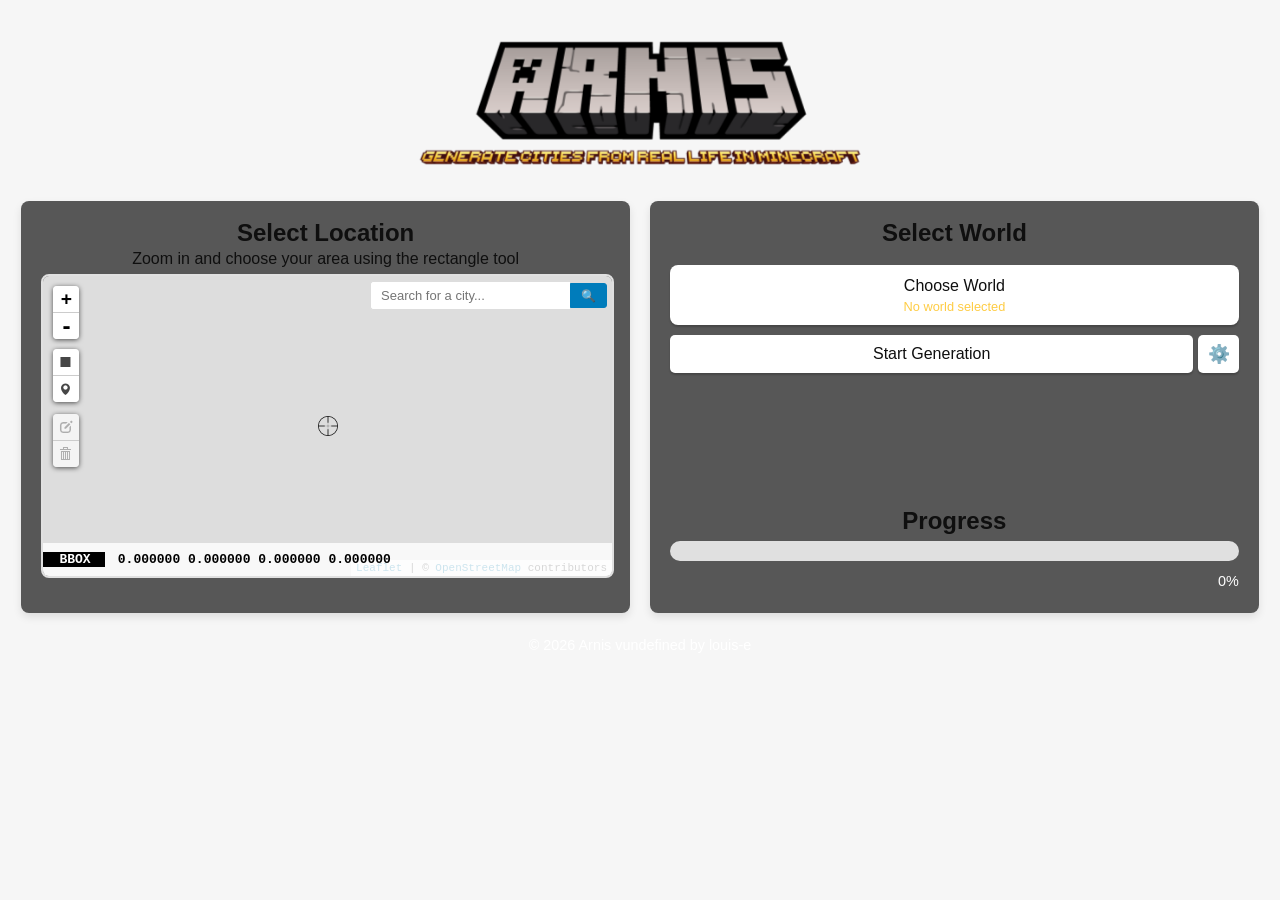
<file: gui-src/index.html>
<!doctype html>
<html lang="en">

<head>
  <meta charset="UTF-8" />
  <link rel="stylesheet" href="./css/styles.css" />
  <meta name="viewport" content="width=device-width, initial-scale=1.0" />
  <title>Arnis</title>
  <script type="module" src="./js/main.js" defer></script>
  <script type="module" src="./js/license.js" defer></script>
  <script type="module" src="./js/language-selector.js" defer></script>
</head>

<body>
  <main class="container">
    <div class="row">
      <a href="https://github.com/louis-e/arnis" target="_blank">
        <img src="./images/logo.png" id="arnis-logo" class="logo arnis" alt="Arnis Logo" style="width: 35%; height: auto;">
      </a>
    </div>

    <div class="flex-container">
      <!-- Left Box: Map and BBox Input -->
      <section class="section map-box" style="margin-bottom: 0; padding-bottom: 0;">
        <h2 data-localize="select_location">Select Location</h2>
        <span id="bbox-text" style="font-size: 1.0em; display: block; margin-top: -8px; margin-bottom: 3px;" data-localize="zoom_in_and_choose">
          Zoom in and choose your area using the rectangle tool
        </span>
        <iframe src="maps.html" width="100%" height="300" class="map-container" title="Map Picker"></iframe>

        <span id="bbox-info"
          style="font-size: 0.75em; color: #7bd864; display: block; margin-bottom: 4px; font-weight: bold; min-height: 2em;"></span>
      </section>

      <!-- Right Box: Directory Selection, Start Button, and Progress Bar -->
      <section class="section controls-box">
        <div class="controls-content">
          <h2 data-localize="select_world">Select World</h2>

          <!-- Updated Tooltip Structure -->
          <div class="tooltip" style="width: 100%;">
            <button type="button" onclick="openWorldPicker()" style="padding: 10px; line-height: 1.2; width: 100%;">
              <span id="choose_world">Choose World</span>
              <br>
              <span id="selected-world" style="font-size: 0.8em; color: #fecc44; display: block; margin-top: 4px;" data-localize="no_world_selected">
                No world selected
              </span>
            </button>
          </div>
          
          <div class="button-container">
            <button type="button" id="start-button" class="start-button" onclick="startGeneration()" data-localize="start_generation">Start Generation</button>
            <button type="button" class="settings-button" onclick="openSettings()">
                <i class="gear-icon"></i>
            </button>
          </div>
          <br><br>

          <div class="progress-section">
            <h2 data-localize="progress">Progress</h2>
            <div class="progress-bar-container">
              <div class="progress-bar" id="progress-bar"></div>
            </div>
            <div class="progress-status">
              <span id="progress-message"></span>
              <span id="progress-detail">0%</span>
            </div>
          </div>
        </div>
      </section>
    </div>

    <!-- World Picker Modal -->
    <div id="world-modal" class="modal" style="display: none;">
      <div class="modal-content">
        <span class="close-button" onclick="closeWorldPicker()">&times;</span>
        <h2 data-localize="choose_world_modal_title">Choose World</h2>

        <button type="button" id="select-world-button" class="select-world-button" onclick="selectWorld(false)" data-localize="select_existing_world">Select existing world</button>
        <button type="button" id="generate-world-button" class="generate-world-button" onclick="selectWorld(true)" data-localize="generate_new_world">Generate new world</button>
      </div>
    </div>

    <!-- Settings Modal -->
    <div id="settings-modal" class="modal" style="display: none;">
      <div class="modal-content">
        <span class="close-button" onclick="closeSettings()">&times;</span>
        <h2 data-localize="customization_settings">Customization Settings</h2>

        <!-- Terrain Toggle Button -->
        <div class="settings-row">
          <label for="terrain-toggle" data-localize="terrain">Terrain</label>
          <div class="settings-control">
            <input type="checkbox" id="terrain-toggle" name="terrain-toggle" checked>
          </div>
        </div>

        <!-- Interior Toggle Button -->
        <div class="settings-row">
          <label for="interior-toggle" data-localize="interior">Interior Generation</label>
          <div class="settings-control">
            <input type="checkbox" id="interior-toggle" name="interior-toggle" checked>
          </div>
        </div>

        <!-- Roof Toggle Button -->
        <div class="settings-row">
          <label for="roof-toggle" data-localize="roof">Roof Generation</label>
          <div class="settings-control">
            <input type="checkbox" id="roof-toggle" name="roof-toggle" checked>
          </div>
        </div>

        <!-- Fill ground Toggle Button -->
        <div class="settings-row">
          <label for="fillground-toggle" data-localize="fillground">Fill Ground</label>
          <div class="settings-control">
            <input type="checkbox" id="fillground-toggle" name="fillground-toggle">
          </div>
        </div>

        <!-- World Scale Slider -->
        <div class="settings-row">
          <label for="scale-value-slider" data-localize="world_scale">World Scale</label>
          <div class="settings-control">
            <input type="range" id="scale-value-slider" name="scale-value-slider" min="0.30" max="2.5" step="0.1" value="1">
            <span id="slider-value">1.00</span>
          </div>
        </div>

        <!-- Bounding Box Input -->
        <div class="settings-row">
          <label for="bbox-coords" data-localize="custom_bounding_box">Custom Bounding Box</label>
          <div class="settings-control">
            <input type="text" id="bbox-coords" name="bbox-coords" maxlength="55" placeholder="Format: lat,lng,lat,lng">
          </div>
        </div>

        <!-- Floodfill Timeout Input -->
        <div class="settings-row">
          <label for="floodfill-timeout" data-localize="floodfill_timeout">Floodfill Timeout (sec)</label>
          <div class="settings-control">
            <input type="number" id="floodfill-timeout" name="floodfill-timeout" min="0" step="1" value="20" placeholder="Seconds">
          </div>
        </div>

        <!-- Map Theme Selector -->
        <div class="settings-row">
          <label for="tile-theme-select" data-localize="map_theme">Map Theme</label>
          <div class="settings-control">
            <select id="tile-theme-select" name="tile-theme-select" class="theme-dropdown">
              <option value="osm">Standard</option>
              <option value="esri-imagery">Satellite</option>
              <option value="opentopomap">Topographic</option>
              <option value="stadia-bright">Smooth Bright</option>
              <option value="stadia-dark">Smooth Dark</option>
            </select>
          </div>
        </div>

        <!-- Language Selector -->
        <div class="settings-row">
          <label for="language-select" data-localize="language">Language</label>
          <div class="settings-control">
            <select id="language-select" name="language-select" class="language-dropdown">
              <option value="en">English</option>
              <option value="de">Deutsch</option>
              <option value="es">Español</option>
              <option value="fr-FR">Français</option>
              <option value="ru">Русский</option>
              <option value="zh-CN">中文 (简体)</option>
              <option value="ko">한국어</option>
              <option value="pl">Polski</option>
              <option value="sv">Svenska</option>
              <option value="ar">العربية</option>
              <option value="fi">Suomi</option>
              <option value="hu">Magyar</option>
              <option value="lt">Lietuvių</option>
              <option value="ua">Українська</option>
            </select>
          </div>
        </div>

        <!-- License and Credits Button -->
        <div class="settings-row license-button-row">
          <button type="button" id="license-button" class="license-button" onclick="openLicense()" data-localize="license_and_credits">License and Credits</button>
        </div>

        <!-- Buy Me a Coffee and Discord -->
        <div class="settings-row buymeacoffee-row">
          <a href="https://buymeacoffee.com/louisdev" target="_blank" class="buymeacoffee-link">
            <img src="./images/buymeacoffee.png" alt="Buy Me a Coffee" class="buymeacoffee-logo">
          </a>
          <a href="https://discord.gg/mA2g69Fhxq" target="_blank" class="discord-link">
            <img src="./images/discord.png" alt="Discord" class="discord-logo">
          </a>
        </div>
      </div>
    </div>

    <!-- License Modal -->
    <div id="license-modal" class="modal" style="display: none;">
      <div class="modal-content">
        <span class="close-button" onclick="closeLicense()">&times;</span>
        <h2 data-localize="license_and_credits">License and Credits</h2>
        <div id="license-content" style="overflow-y: auto; max-height: 300px; font-size: 0.85em; line-height: 1.3; padding: 10px; border: 1px solid #ccc; border-radius: 4px;">
          Loading...
        </div>
      </div>
    </div>

    <!-- Footer -->
    <footer class="footer">
      <a href="https://github.com/louis-e/arnis" target="_blank" class="footer-link" data-localize="footer_text">
        © {year} Arnis v{version} by louis-e
      </a>
    </footer>
  </main>
</body>

</html>
</file>
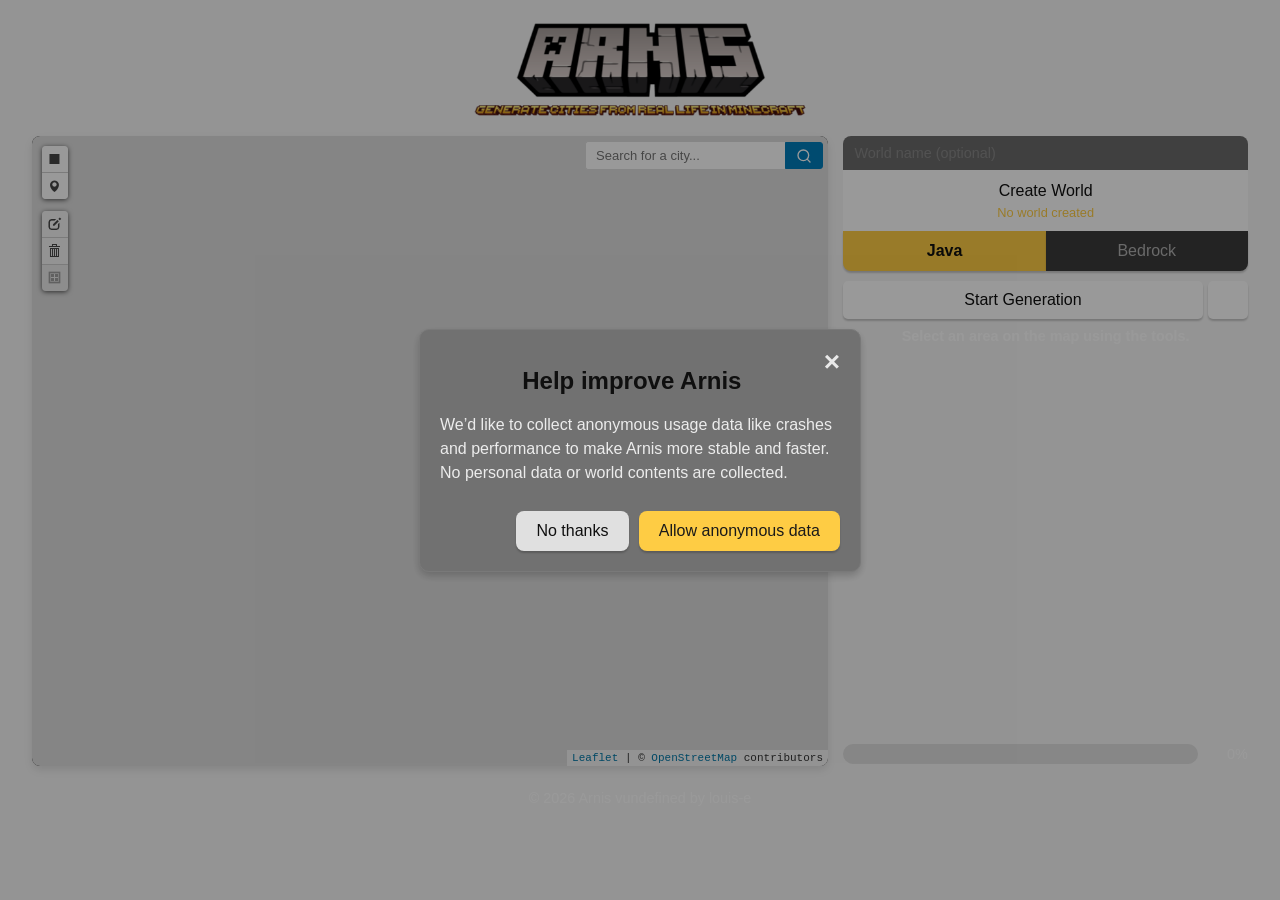
<file: src/gui/index.html>
<!doctype html>
<html lang="en">

<head>
  <meta charset="UTF-8" />
  <link rel="stylesheet" href="./css/styles.css" />
  <meta name="viewport" content="width=device-width, initial-scale=1.0" />
  <title>Arnis</title>
  <script type="module" src="./js/main.js" defer></script>
  <script type="module" src="./js/license.js" defer></script>
  <script type="module" src="./js/language-selector.js" defer></script>
</head>

<body>
  <main class="container">
    <div class="row">
      <a href="https://arnismc.com" target="_blank">
        <img src="./images/logo.png" id="arnis-logo" class="logo arnis" alt="Arnis Logo" style="width: 35%; height: auto;">
      </a>
    </div>

    <div class="flex-container">
      <!-- Left Box: Map -->
      <section class="section map-box">
        <iframe src="maps.html" width="100%" height="100%" class="map-container" title="Map Picker"></iframe>
      </section>

      <!-- Right Box: Directory Selection, Start Button, and Progress Bar -->
      <section class="section controls-box">
        <div class="controls-content">
          <div class="controls-top">
            <!-- World Selection Container -->
            <div class="world-selection-container">
              <div class="world-name-input-container">
                <input type="text" id="world-name-input" class="world-name-input" placeholder="World name (optional)" maxlength="64">
              </div>
              <div class="tooltip" style="width: 100%;">
                <button type="button" id="choose-world-btn" onclick="createWorld()" class="choose-world-btn">
                  <span id="choose_world">Create World</span>
                  <br>
                  <span id="selected-world" style="font-size: 0.8em; color: #fecc44; display: block; margin-top: 4px;" data-localize="no_world_selected">
                    No world created
                  </span>
                </button>
              </div>
              <!-- World Format Toggle -->
              <div class="format-toggle-container">
                <button type="button" id="format-java" class="format-toggle-btn format-active" onclick="setWorldFormat('java')">
                  Java
                </button>
                <button type="button" id="format-bedrock" class="format-toggle-btn" onclick="setWorldFormat('bedrock')">
                  Bedrock
                </button>
              </div>
            </div>
            
            <div class="button-container">
              <button type="button" id="start-button" class="start-button" onclick="startGeneration()" data-localize="start_generation">Start Generation</button>
              <button type="button" class="settings-button" onclick="openSettings()" aria-label="Settings">
                  <svg xmlns="http://www.w3.org/2000/svg" width="22" height="22" viewBox="0 0 24 24" fill="none" stroke="currentColor" stroke-width="2" stroke-linecap="round" stroke-linejoin="round" aria-hidden="true"><path d="M12.22 2h-.44a2 2 0 0 0-2 2v.18a2 2 0 0 1-1 1.73l-.43.25a2 2 0 0 1-2 0l-.15-.08a2 2 0 0 0-2.73.73l-.22.38a2 2 0 0 0 .73 2.73l.15.1a2 2 0 0 1 1 1.72v.51a2 2 0 0 1-1 1.74l-.15.09a2 2 0 0 0-.73 2.73l.22.38a2 2 0 0 0 2.73.73l.15-.08a2 2 0 0 1 2 0l.43.25a2 2 0 0 1 1 1.73V20a2 2 0 0 0 2 2h.44a2 2 0 0 0 2-2v-.18a2 2 0 0 1 1-1.73l.43-.25a2 2 0 0 1 2 0l.15.08a2 2 0 0 0 2.73-.73l.22-.39a2 2 0 0 0-.73-2.73l-.15-.08a2 2 0 0 1-1-1.74v-.5a2 2 0 0 1 1-1.74l.15-.09a2 2 0 0 0 .73-2.73l-.22-.38a2 2 0 0 0-2.73-.73l-.15.08a2 2 0 0 1-2 0l-.43-.25a2 2 0 0 1-1-1.73V4a2 2 0 0 0-2-2z"></path><circle cx="12" cy="12" r="3"></circle></svg>
              </button>
            </div>
            <span id="bbox-selection-info" class="bbox-selection-text" data-localize="select_area_prompt">Select an area on the map using the tools.</span>
          </div>

          <div class="progress-section">
            <span id="progress-info" class="progress-info-text"></span>
            <div class="progress-row">
              <div class="progress-bar-container">
                <div class="progress-bar" id="progress-bar"></div>
              </div>
              <span id="progress-detail">0%</span>
            </div>
          </div>
        </div>
      </section>
    </div>

    <!-- Settings Modal -->
    <div id="settings-modal" class="modal" style="display: none;">
      <div class="modal-content">
        <span class="close-button" onclick="closeSettings()">&times;</span>
        <h2 data-localize="customization_settings">Customization Settings</h2>

        <!-- Generation Mode Dropdown -->
        <div class="settings-row">
          <label for="generation-mode-select">
            <span data-localize="generation_mode">Generation Mode</span>
            <span class="tooltip-icon" data-tooltip="Choose what to generate: buildings/roads with terrain, just objects, or terrain only" data-tooltip-key="tooltip_generation_mode">?</span>
          </label>
          <div class="settings-control">
            <select id="generation-mode-select" name="generation-mode-select" class="generation-mode-dropdown">
              <option value="geo-terrain" data-localize="mode_geo_terrain">Objects + Terrain</option>
              <option value="geo-only" data-localize="mode_geo_only">Objects only</option>
              <option value="terrain-only" data-localize="mode_terrain_only">Terrain only</option>
            </select>
          </div>
        </div>

        <!-- Roof Toggle Button -->
        <div class="settings-row">
          <label for="roof-toggle">
            <span data-localize="roof">Roof Generation</span>
            <span class="tooltip-icon" data-tooltip="Generate roofs on buildings" data-tooltip-key="tooltip_roof">?</span>
          </label>
          <div class="settings-control">
            <input type="checkbox" id="roof-toggle" name="roof-toggle" checked>
          </div>
        </div>

        <!-- Interior Toggle Button -->
        <div class="settings-row">
          <label for="interior-toggle">
            <span data-localize="interior">Interior Generation</span>
            <span class="tooltip-icon" data-tooltip="Generate interior details inside buildings (experimental)" data-tooltip-key="tooltip_interior">?</span>
          </label>
          <div class="settings-control">
            <input type="checkbox" id="interior-toggle" name="interior-toggle">
          </div>
        </div>

        <!-- Fill ground Toggle Button -->
        <div class="settings-row">
          <label for="fillground-toggle">
            <span data-localize="fillground">Fill Ground</span>
            <span class="tooltip-icon" data-tooltip="Fill the ground below the surface" data-tooltip-key="tooltip_fillground">?</span>
          </label>
          <div class="settings-control">
            <input type="checkbox" id="fillground-toggle" name="fillground-toggle">
          </div>
        </div>

        <!-- Land Cover Toggle Button -->
        <div class="settings-row">
          <label for="land-cover-toggle">
            <span data-localize="land_cover">Land Cover</span>
            <span class="tooltip-icon" data-tooltip="Fetch satellite land cover data to classify terrain type. Requires terrain to be enabled." data-tooltip-key="tooltip_land_cover">?</span>
          </label>
          <div class="settings-control">
            <input type="checkbox" id="land-cover-toggle" name="land-cover-toggle" checked>
          </div>
        </div>

        <!-- Japan Extensions (collapsible) -->
        <div class="jp-extensions-section">
          <button type="button" class="jp-extensions-toggle" onclick="toggleJpExtensions()">
            <span class="jp-extensions-arrow" id="jp-extensions-arrow">&#9654;</span>
            <span data-localize="jp_extensions">Japan Extensions</span>
          </button>
          <div class="jp-extensions-content" id="jp-extensions-content" style="display: none;">
            <!-- GSI Building Data -->
            <div class="settings-row">
              <label for="gsi-toggle">
                <span data-localize="gsi_buildings">GSI Buildings (Japan)</span>
                <span class="tooltip-icon" data-tooltip="Use building data from Japan's Geospatial Information Authority (国土地理院). Provides much more building coverage for Japan than OSM alone." data-tooltip-key="tooltip_gsi_buildings">?</span>
              </label>
              <div class="settings-control">
                <input type="checkbox" id="gsi-toggle" name="gsi-toggle">
              </div>
            </div>
            <!-- Satellite Colors -->
            <div class="settings-row">
              <label for="satellite-toggle">
                <span data-localize="satellite_colors">Satellite Colors</span>
                <span class="tooltip-icon" data-tooltip="Determine building colors from satellite imagery instead of random presets. May not work correctly in some cases." data-tooltip-key="tooltip_satellite_colors">?</span>
              </label>
              <div class="settings-control">
                <input type="checkbox" id="satellite-toggle" name="satellite-toggle">
              </div>
            </div>
            <!-- PLATEAU Building Height -->
            <div class="settings-row">
              <label for="plateau-toggle">
                <span data-localize="plateau_heights">PLATEAU Heights</span>
                <span class="tooltip-icon" data-tooltip="Use building height data from PLATEAU (国土交通省 3D都市モデル). Provides accurate building heights for supported cities. Experimental feature." data-tooltip-key="tooltip_plateau_heights">?</span>
                <span class="experimental-badge">試験的</span>
              </label>
              <div class="settings-control">
                <input type="checkbox" id="plateau-toggle" name="plateau-toggle">
              </div>
            </div>
            <!-- GSI 3D Building Height (disabled) -->
            <div class="settings-row settings-row-disabled">
              <label for="gsi3d-toggle">
                <span data-localize="gsi3d_heights">GSI 3D Heights</span>
                <span class="tooltip-icon" data-tooltip="Use GSI 3D building height data (国土地理院 3D建物データ). Requires a separately obtained GML file. Currently CLI-only (--gsi-3d)." data-tooltip-key="tooltip_gsi3d_heights">?</span>
                <span class="experimental-badge">要データ準備</span>
              </label>
              <div class="settings-control">
                <input type="checkbox" id="gsi3d-toggle" name="gsi3d-toggle" disabled>
              </div>
            </div>
          </div>
        </div>

        <!-- World Scale Slider -->
        <div class="settings-row">
          <label for="scale-value-slider">
            <span data-localize="world_scale">World Scale</span>
            <span class="tooltip-icon" data-tooltip="Scale factor for the generated world (1.0 = real-world scale)">?</span>
          </label>
          <div class="settings-control">
            <input type="range" id="scale-value-slider" name="scale-value-slider" min="0.30" max="2.5" step="0.1" value="1">
            <span id="slider-value">1.00</span>
          </div>
        </div>

        <!-- Bounding Box Input -->
        <div class="settings-row">
          <label for="bbox-coords">
            <span data-localize="custom_bounding_box">Custom Bounding Box</span>
            <span class="tooltip-icon" data-tooltip="Manually enter coordinates (lat,lng,lat,lng) or use map selection">?</span>
          </label>
          <div class="settings-control">
            <input type="text" id="bbox-coords" name="bbox-coords" maxlength="55" placeholder="Format: lat,lng,lat,lng">
          </div>
        </div>

        <!-- Map Theme Selector -->
        <div class="settings-row">
          <label for="tile-theme-select">
            <span data-localize="map_theme">Map Theme</span>
            <span class="tooltip-icon" data-tooltip="Visual style of the map picker">?</span>
          </label>
          <div class="settings-control">
            <select id="tile-theme-select" name="tile-theme-select" class="theme-dropdown">
              <option value="osm">Standard</option>
              <option value="esri-imagery">Satellite</option>
              <option value="opentopomap">Topographic</option>
              <option value="stadia-bright">Smooth Bright</option>
              <option value="stadia-dark">Smooth Dark</option>
            </select>
          </div>
        </div>

        <!-- Save Path -->
        <div class="settings-row">
          <label for="save-path-input">
            <span data-localize="save_path">Save Path</span>
            <span class="tooltip-icon" data-tooltip="Directory where new Minecraft Java worlds are created">?</span>
          </label>
          <div class="settings-control save-path-control">
            <input type="text" id="save-path-input" name="save-path-input" class="save-path-input" placeholder="Minecraft saves directory">
            <button type="button" id="save-path-browse" class="save-path-browse" title="Browse...">
              <svg xmlns="http://www.w3.org/2000/svg" viewBox="0 0 24 24"><path d="M10 4H4a2 2 0 0 0-2 2v12a2 2 0 0 0 2 2h16a2 2 0 0 0 2-2V8a2 2 0 0 0-2-2h-8l-2-2z"/></svg>
            </button>
          </div>
        </div>

        <!-- Language Selector -->
        <div class="settings-row">
          <label for="language-select">
            <span data-localize="language">Language</span>
            <span class="tooltip-icon" data-tooltip="Interface language">?</span>
          </label>
          <div class="settings-control">
            <select id="language-select" name="language-select" class="language-dropdown">
              <option value="en">English</option>
              <option value="de">Deutsch</option>
              <option value="es">Español</option>
              <option value="fr-FR">Français</option>
              <option value="ru">Русский</option>
              <option value="zh-CN">中文 (简体)</option>
              <option value="ko">한국어</option>
              <option value="pt-BR">Português (Brasil)</option>
              <option value="pl">Polski</option>
              <option value="lv">Latviešu</option>
              <option value="sv">Svenska</option>
              <option value="ar">العربية</option>
              <option value="fi">Suomi</option>
              <option value="hu">Magyar</option>
              <option value="lt">Lietuvių</option>
              <option value="ua">Українська</option>
              <option value="ja">日本語</option>
            </select>
          </div>
        </div>

        <!-- Telemetry Consent Toggle -->
        <div class="settings-row">
          <label for="telemetry-toggle" style="white-space: nowrap;">
            <span>Anonymous Crash Reports</span>
            <span class="tooltip-icon" data-tooltip="Send anonymous crash data to help improve Arnis">?</span>
          </label>
          <div class="settings-control">
            <input type="checkbox" id="telemetry-toggle" name="telemetry-toggle">
          </div>
        </div>

        <!-- License and Credits Button -->
        <div class="settings-row license-button-row">
          <button type="button" id="license-button" class="license-button" onclick="openLicense()" data-localize="license_and_credits">License and Credits</button>
        </div>

        <!-- Buy Me a Coffee and Discord -->
        <div class="settings-row buymeacoffee-row">
          <a href="https://buymeacoffee.com/louisdev" target="_blank" class="buymeacoffee-link">
            <img src="./images/buymeacoffee.png" alt="Buy Me a Coffee" class="buymeacoffee-logo">
          </a>
          <a href="https://discord.gg/mA2g69Fhxq" target="_blank" class="discord-link">
            <img src="./images/discord.png" alt="Discord" class="discord-logo">
          </a>
        </div>
      </div>
    </div>

    <!-- Telemetry Consent Modal (first run) -->
    <div id="telemetry-modal" class="modal" style="display: none;">
      <div class="modal-content">
        <span class="close-button" onclick="rejectTelemetry()">&times;</span>
        <h2>Help improve Arnis</h2>
        <p style="text-align:left; margin-top:6px; color:#ececec;">
          We’d like to collect anonymous usage data like crashes and performance to make Arnis more stable and faster.
          <a href="https://arnismc.com/privacypolicy.html" style="color: inherit;" target="_blank">No personal data or world contents are collected.</a>
        </p>
        <div class="modal-actions" style="margin-top:14px;">
          <button type="button" class="btn-secondary" onclick="rejectTelemetry()">No thanks</button>
          <button type="button" class="btn-primary" onclick="acceptTelemetry()">Allow anonymous data</button>
        </div>
      </div>
    </div>

    <!-- License Modal -->
    <div id="license-modal" class="modal" style="display: none;">
      <div class="modal-content">
        <span class="close-button" onclick="closeLicense()">&times;</span>
        <h2 data-localize="license_and_credits">License and Credits</h2>
        <div id="license-content" style="overflow-y: auto; max-height: 300px; font-size: 0.85em; line-height: 1.3; padding: 10px; border: 1px solid #ccc; border-radius: 4px;">
          Loading...
        </div>
      </div>
    </div>

    <!-- Footer -->
    <footer class="footer">
      <a href="https://github.com/louis-e/arnis" target="_blank" class="footer-link" data-localize="footer_text">
        © {year} Arnis v{version} by louis-e
      </a>
    </footer>
  </main>
</body>

</html>
</file>
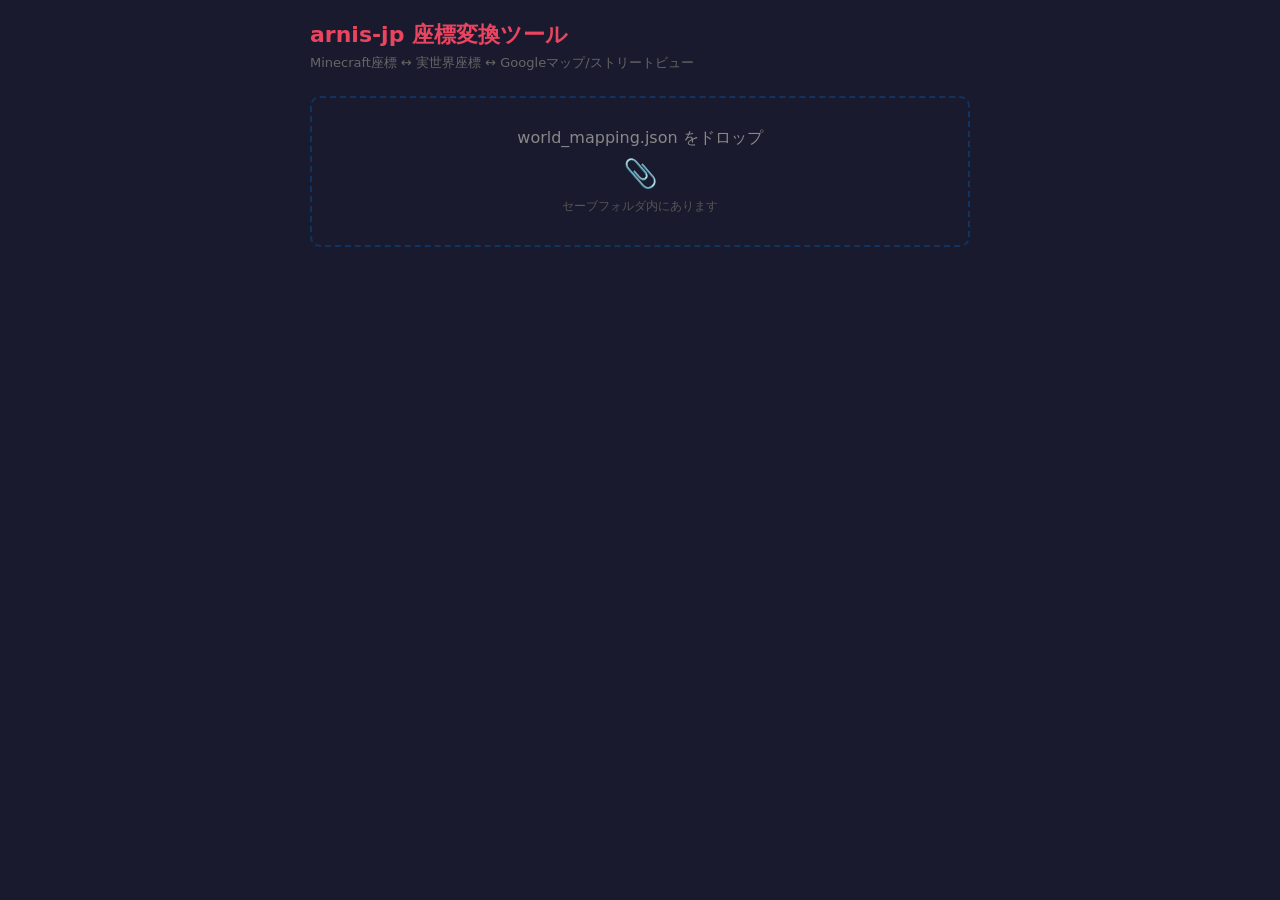
<file: tools/map_viewer.html>
<!DOCTYPE html>
<html lang="ja">
<head>
<meta charset="UTF-8">
<meta name="viewport" content="width=device-width, initial-scale=1.0">
<title>arnis-jp 座標変換ツール</title>
<style>
* { margin: 0; padding: 0; box-sizing: border-box; }
body { font-family: 'Segoe UI', system-ui, sans-serif; background: #1a1a2e; color: #e0e0e0; min-height: 100vh; }

.container { max-width: 700px; margin: 0 auto; padding: 20px; }

h1 { color: #e94560; font-size: 22px; margin-bottom: 4px; }
.subtitle { color: #666; font-size: 13px; margin-bottom: 24px; }

.card { background: #16213e; border: 1px solid #0f3460; border-radius: 10px; padding: 20px; margin-bottom: 16px; }
.card h2 { font-size: 15px; color: #e94560; margin-bottom: 14px; letter-spacing: 1px; }

.row { display: flex; gap: 10px; margin-bottom: 10px; align-items: center; }
.row label { width: 70px; font-size: 13px; color: #aaa; flex-shrink: 0; }
.row input { flex: 1; background: #0a0a1a; border: 1px solid #0f3460; color: #e0e0e0; padding: 10px 12px; border-radius: 6px; font-size: 15px; font-family: 'Consolas', monospace; }
.row input:focus { outline: none; border-color: #e94560; }
.row input[readonly] { color: #4fc3f7; background: #0a0a2a; }

.btn { background: #e94560; color: white; border: none; padding: 12px 20px; border-radius: 6px; cursor: pointer; font-size: 14px; width: 100%; transition: background 0.2s; margin-top: 4px; }
.btn:hover { background: #c73650; }
.btn:disabled { background: #333; cursor: not-allowed; }

.links { display: flex; gap: 8px; margin-top: 12px; }
.links a { flex: 1; display: block; text-align: center; color: #4fc3f7; text-decoration: none; font-size: 13px; padding: 10px; border: 1px solid #0f3460; border-radius: 6px; transition: all 0.2s; }
.links a:hover { background: #0f3460; color: #fff; }
.links a.sv { border-color: #e94560; color: #e94560; }
.links a.sv:hover { background: #e94560; color: #fff; }

.drop-zone { border: 2px dashed #0f3460; border-radius: 10px; padding: 30px; text-align: center; cursor: pointer; transition: all 0.3s; margin-bottom: 16px; }
.drop-zone:hover, .drop-zone.dragover { border-color: #e94560; background: rgba(233,69,96,0.08); }
.drop-zone p { color: #888; }
.drop-zone .big { font-size: 28px; margin: 8px 0; }

.info { font-size: 12px; color: #555; line-height: 1.6; margin-top: 8px; }
.info b { color: #888; }

.result-section { display: none; }
.result-section.active { display: block; }

.arrow { text-align: center; font-size: 24px; color: #0f3460; margin: 6px 0; }

.gmap-input { margin-top: 12px; }
.gmap-input label { display: block; font-size: 13px; color: #aaa; margin-bottom: 6px; }
.gmap-input input { width: 100%; background: #0a0a1a; border: 1px solid #0f3460; color: #e0e0e0; padding: 10px 12px; border-radius: 6px; font-size: 13px; }
.gmap-input input:focus { outline: none; border-color: #e94560; }
.gmap-input .hint { font-size: 11px; color: #555; margin-top: 4px; }
</style>
</head>
<body>

<div class="container">
  <h1>arnis-jp 座標変換ツール</h1>
  <p class="subtitle">Minecraft座標 ↔ 実世界座標 ↔ Googleマップ/ストリートビュー</p>

  <!-- File drop -->
  <div class="drop-zone" id="drop-zone">
    <p>world_mapping.json をドロップ</p>
    <p class="big">&#128206;</p>
    <p style="font-size:12px; color:#555;">セーブフォルダ内にあります</p>
  </div>
  <input type="file" id="file-input" accept=".json" hidden>

  <!-- World info -->
  <div class="card result-section" id="world-info-card">
    <h2>ワールド情報</h2>
    <div id="world-info" class="info"></div>
  </div>

  <!-- MC → Real World -->
  <div class="card result-section" id="mc-section">
    <h2>Minecraft → 実世界</h2>
    <p class="info" style="margin-bottom:10px;">MinecraftでF3を押して座標を確認</p>
    <div class="row">
      <label>MC X:</label>
      <input type="number" id="mc-x" placeholder="F3の X 座標">
    </div>
    <div class="row">
      <label>MC Z:</label>
      <input type="number" id="mc-z" placeholder="F3の Z 座標">
    </div>
    <button class="btn" onclick="mcToReal()">変換</button>
    <div class="arrow">&#8595;</div>
    <div class="row">
      <label>緯度:</label>
      <input type="text" id="out-lat" readonly>
    </div>
    <div class="row">
      <label>経度:</label>
      <input type="text" id="out-lng" readonly>
    </div>
    <div class="links" id="mc-links" style="display:none;">
      <a id="mc-gmap" href="#" target="_blank">Googleマップ</a>
      <a id="mc-sv" href="#" target="_blank" class="sv">ストリートビュー</a>
    </div>
  </div>

  <!-- Real → MC (from Google Maps URL or Street View URL) -->
  <div class="card result-section" id="real-section">
    <h2>実世界 → Minecraft</h2>
    <p class="info" style="margin-bottom:10px;">GoogleマップやストリートビューのURLを貼り付け、または緯度経度を直接入力</p>

    <div class="gmap-input">
      <label>GoogleマップのURL:</label>
      <input type="text" id="gmap-url" placeholder="https://www.google.com/maps/@35.681,...">
      <p class="hint">マップやストリートビューの共有URLをそのまま貼り付けてOK</p>
    </div>

    <button class="btn" onclick="urlToMc()" style="margin-top:10px;">URLから変換</button>

    <div style="text-align:center; color:#555; font-size:12px; margin:12px 0;">── または直接入力 ──</div>

    <div class="row">
      <label>緯度:</label>
      <input type="number" step="any" id="in-lat" placeholder="35.6812">
    </div>
    <div class="row">
      <label>経度:</label>
      <input type="number" step="any" id="in-lng" placeholder="139.7671">
    </div>
    <button class="btn" onclick="realToMc()" style="background:#0f3460;">緯度経度から変換</button>

    <div class="arrow">&#8595;</div>
    <div class="row">
      <label>MC X:</label>
      <input type="text" id="out-mc-x" readonly>
    </div>
    <div class="row">
      <label>MC Z:</label>
      <input type="text" id="out-mc-z" readonly>
    </div>
    <div class="row">
      <label>MC Y:</label>
      <input type="text" id="out-mc-y" readonly>
    </div>
    <div class="info" id="mc-note" style="display:none;"></div>
  </div>

</div>

<script>
let mapping = null;

// File handling
const dropZone = document.getElementById('drop-zone');
const fileInput = document.getElementById('file-input');

dropZone.addEventListener('click', () => fileInput.click());
dropZone.addEventListener('dragover', (e) => { e.preventDefault(); dropZone.classList.add('dragover'); });
dropZone.addEventListener('dragleave', () => dropZone.classList.remove('dragover'));
dropZone.addEventListener('drop', (e) => { e.preventDefault(); dropZone.classList.remove('dragover'); handleFile(e.dataTransfer.files[0]); });
fileInput.addEventListener('change', (e) => handleFile(e.target.files[0]));

function handleFile(file) {
  if (!file) return;
  const reader = new FileReader();
  reader.onload = (e) => {
    try {
      const data = JSON.parse(e.target.result);
      if (!data.bbox || !data.scale_factor_x) {
        alert('world_mapping.json の形式が正しくありません');
        return;
      }
      loadMapping(data);
    } catch (err) {
      alert('JSONパースエラー: ' + err.message);
    }
  };
  reader.readAsText(file);
}

function loadMapping(data) {
  mapping = data;
  mapping.max_lat = data.min_lat + data.len_lat;
  mapping.max_lng = data.min_lng + data.len_lng;

  // Show sections
  document.querySelectorAll('.result-section').forEach(el => el.classList.add('active'));
  dropZone.innerHTML = '<p style="color:#4caf50;">&#10003; 読み込み完了</p><p style="font-size:12px;color:#888;margin-top:4px;">別のファイルをドロップで切替</p>';

  // World info
  const maxX = Math.floor(data.scale_factor_x);
  const maxZ = Math.floor(data.scale_factor_z);
  document.getElementById('world-info').innerHTML =
    `<b>bbox:</b> ${data.bbox[0].toFixed(4)}, ${data.bbox[1].toFixed(4)} ～ ${data.bbox[2].toFixed(4)}, ${data.bbox[3].toFixed(4)}<br>` +
    `<b>MC範囲:</b> X: 0～${maxX}, Z: 0～${maxZ}<br>` +
    `<b>ground_level:</b> Y = ${data.ground_level}<br>` +
    `<b>scale:</b> ${data.scale} blocks/m<br>` +
    `<b>Googleマップ（全体）:</b> <a href="https://www.google.com/maps/@${((data.min_lat+mapping.max_lat)/2).toFixed(5)},${((data.min_lng+mapping.max_lng)/2).toFixed(5)},17z" target="_blank" style="color:#4fc3f7;">開く</a>`;

  document.getElementById('out-mc-y').value = data.ground_level + 1;
}

// MC → lat/lng
function mcToLatLng(x, z) {
  const relX = x / mapping.scale_factor_x;
  const relZ = z / mapping.scale_factor_z;
  const lng = relX * mapping.len_lng + mapping.min_lng;
  const lat = (1.0 - relZ) * mapping.len_lat + mapping.min_lat;
  return { lat, lng };
}

// lat/lng → MC
function latLngToMc(lat, lng) {
  const relX = (lng - mapping.min_lng) / mapping.len_lng;
  const relZ = 1.0 - (lat - mapping.min_lat) / mapping.len_lat;
  return {
    x: Math.round(relX * mapping.scale_factor_x),
    z: Math.round(relZ * mapping.scale_factor_z)
  };
}

// MC → Real
function mcToReal() {
  if (!mapping) return;
  const x = parseFloat(document.getElementById('mc-x').value);
  const z = parseFloat(document.getElementById('mc-z').value);
  if (isNaN(x) || isNaN(z)) { alert('MC座標を入力してください'); return; }

  const pos = mcToLatLng(x, z);
  document.getElementById('out-lat').value = pos.lat.toFixed(7);
  document.getElementById('out-lng').value = pos.lng.toFixed(7);

  document.getElementById('mc-gmap').href =
    `https://www.google.com/maps/@${pos.lat.toFixed(6)},${pos.lng.toFixed(6)},18z`;
  document.getElementById('mc-sv').href =
    `https://www.google.com/maps/@${pos.lat.toFixed(6)},${pos.lng.toFixed(6)},3a,75y,0h,90t/data=!3m1!1e1`;
  document.getElementById('mc-links').style.display = 'flex';
}

// Google Maps URL → lat/lng extraction
function extractLatLngFromUrl(url) {
  // Pattern 1: @lat,lng,zoom
  let m = url.match(/@(-?\d+\.?\d*),(-?\d+\.?\d*)/);
  if (m) return { lat: parseFloat(m[1]), lng: parseFloat(m[2]) };

  // Pattern 2: ?q=lat,lng or ?ll=lat,lng
  m = url.match(/[?&](?:q|ll|center)=(-?\d+\.?\d*),(-?\d+\.?\d*)/);
  if (m) return { lat: parseFloat(m[1]), lng: parseFloat(m[2]) };

  // Pattern 3: /place/.../@lat,lng
  m = url.match(/place\/[^/]*\/@(-?\d+\.?\d*),(-?\d+\.?\d*)/);
  if (m) return { lat: parseFloat(m[1]), lng: parseFloat(m[2]) };

  // Pattern 4: !3d=lat!4d=lng (Street View embed)
  m = url.match(/!3d(-?\d+\.?\d*)!4d(-?\d+\.?\d*)/);
  if (m) return { lat: parseFloat(m[1]), lng: parseFloat(m[2]) };

  return null;
}

// URL → MC
function urlToMc() {
  if (!mapping) return;
  const url = document.getElementById('gmap-url').value.trim();
  if (!url) { alert('URLを入力してください'); return; }

  const pos = extractLatLngFromUrl(url);
  if (!pos) { alert('URLから座標を読み取れませんでした。\nGoogleマップのURLを確認してください。'); return; }

  document.getElementById('in-lat').value = pos.lat.toFixed(7);
  document.getElementById('in-lng').value = pos.lng.toFixed(7);
  doRealToMc(pos.lat, pos.lng);
}

// Real → MC
function realToMc() {
  if (!mapping) return;
  const lat = parseFloat(document.getElementById('in-lat').value);
  const lng = parseFloat(document.getElementById('in-lng').value);
  if (isNaN(lat) || isNaN(lng)) { alert('緯度経度を入力してください'); return; }
  doRealToMc(lat, lng);
}

function doRealToMc(lat, lng) {
  const mc = latLngToMc(lat, lng);
  document.getElementById('out-mc-x').value = mc.x;
  document.getElementById('out-mc-z').value = mc.z;
  document.getElementById('out-mc-y').value = mapping.ground_level + 1;

  const note = document.getElementById('mc-note');
  const inBounds = mc.x >= 0 && mc.x <= mapping.scale_factor_x && mc.z >= 0 && mc.z <= mapping.scale_factor_z;
  if (!inBounds) {
    note.style.display = 'block';
    note.style.color = '#ff9800';
    note.innerHTML = '&#9888; この座標はワールドの生成範囲外です';
  } else {
    note.style.display = 'block';
    note.style.color = '#4caf50';
    note.innerHTML = '&#10003; ワールド範囲内です。<br>Minecraftで <b>/tp @s ' + mc.x + ' ' + (mapping.ground_level + 10) + ' ' + mc.z + '</b> でテレポート';
  }
}

// Enter key support
['mc-x', 'mc-z'].forEach(id => {
  document.getElementById(id).addEventListener('keydown', (e) => { if (e.key === 'Enter') mcToReal(); });
});
['in-lat', 'in-lng'].forEach(id => {
  document.getElementById(id).addEventListener('keydown', (e) => { if (e.key === 'Enter') realToMc(); });
});
document.getElementById('gmap-url').addEventListener('keydown', (e) => { if (e.key === 'Enter') urlToMc(); });
</script>
</body>
</html>
</file>
<file: gui-src/css/styles.css>
:root {
  font-family: Inter, Avenir, Helvetica, Arial, sans-serif;
  font-size: 16px;
  line-height: 24px;
  font-weight: 400;
  color: #0f0f0f;
  background-color: #f6f6f6;
  font-synthesis: none;
  text-rendering: optimizeLegibility;
  -webkit-font-smoothing: antialiased;
  -moz-osx-font-smoothing: grayscale;
  -webkit-text-size-adjust: 100%;
  
  /* CSS Variables for consistent theming */
  --primary-accent: #fecc44;
  --primary-accent-dark: #e6b73d;
  --primary-accent-light: #fff2cc;
}

p {
  color: #ececec;
}

.container {
  margin: 0;
  padding-top: 1vh;
  display: flex;
  flex-direction: column;
  justify-content: center;
  text-align: center;
}

.logo {
  height: 6em;
  padding: 1.5em;
  will-change: filter;
  transition: 0.75s;
}

.logo.arnis:hover {
  filter: drop-shadow(0 0 2em #b3b3b3);
}

.row {
  display: flex;
  justify-content: center;
}

a {
  font-weight: 500;
  color: var(--primary-accent);
  text-decoration: inherit;
  transition: color 0.3s ease;
}

a:hover {
  color: var(--primary-accent-dark);
}

.flex-container {
  display: flex;
  gap: 20px;
  justify-content: center;
  align-items: stretch;
  margin-top: 5px;
}

.section {
  background: #575757;
  padding: 20px;
  border-radius: 8px;
  box-shadow: 0 4px 8px rgba(0, 0, 0, 0.1);
}

.map-box,
.controls-box {
  width: 45%;
  background: #575757;
  padding: 20px;
  border-radius: 8px;
  box-shadow: 0 4px 8px rgba(0, 0, 0, 0.1);
}

.controls-content {
  display: flex;
  flex-direction: column;
  height: 100%;
}

.controls-box .progress-section {
  margin-top: auto;
}

.map-container {
  border: 2px solid #e0e0e0;
  border-radius: 8px;
}

.section h2 {
  margin-top: 0;
  margin-bottom: 10px;
}

p {
  color: #d6d6d6;
}

button {
  border-radius: 8px;
  border: 1px solid transparent;
  padding: 0.6em 1.2em;
  font-size: 1em;
  font-weight: 500;
  color: #0f0f0f;
  background-color: #ffffff;
  cursor: pointer;
  transition: border-color 0.25s;
  box-shadow: 0 2px 2px rgba(0, 0, 0, 0.2);
  margin-top: 10px;
  width: auto;
}

button:hover {
  border-color: #656565;
}

#selected-directory {
  font-size: 1em;
  margin-top: 6px;
}

.progress-section {
  margin-top: auto;
}

.progress-section h2 {
  margin-bottom: 8px;
  text-align: center;
}

.progress-bar-container {
  width: 100%;
  height: 20px;
  background-color: #e0e0e0;
  border-radius: 10px;
  overflow: hidden;
  margin-top: 8px;
}

.progress-bar {
  height: 100%;
  width: 0%;
  background-color: #4caf50;
  transition: width 0.4s;
}

/* Left and right alignment for "Saving world..." text */
.progress-status {
  display: flex;
  justify-content: space-between;
  font-size: 0.9em;
  margin-top: 8px;
  color: #fff;
}

.footer {
  margin-top: 20px;
  text-align: center;
  font-size: 0.9em;
}

.footer-link {
  color: #ffffff;
  text-decoration: none;
}

.footer-link:hover {
  color: #b3b3b3;
}

@media (prefers-color-scheme: dark) {
  :root {
    color: #f6f6f6;
    background-color: #2f2f2f;
  }

  p {
    color: #ececec;
  }

  input,
  button {
    color: #ffffff;
    background-color: #0f0f0f98;
    border-style: inherit;
  }
  button:active {
    background-color: #0f0f0f69;
  }
}

.tooltip {
  position: relative;
  display: block;
  width: 100%;
}

.tooltip button {
  width: 100%;
}

.controls-box button {
  width: 100%;
}

/* Customization Settings */
.modal {
  position: fixed;
  z-index: 1000;
  left: 0;
  top: 0;
  width: 100%;
  height: 100%;
  overflow: auto;
  background-color: rgba(0, 0, 0, 0.4);
  display: flex;
  justify-content: center;
  align-items: center;
}

.modal-content {
  background-color: #797979;
  padding: 20px;
  border: 1px solid #797979;
  border-radius: 10px;
  width: 400px;
  box-shadow: 0px 4px 8px rgba(0, 0, 0, 0.2);
}

.close-button {
  color: #e9e9e9;
  float: right;
  font-size: 28px;
  font-weight: bold;
  cursor: pointer;
}

.close-button:hover {
  color: #ffffff;
}

#terrain-toggle {
  accent-color: #fecc44;
}

.terrain-toggle-container, .scale-slider-container {
  margin: 15px 0;
}

#fillground-toggle {
  accent-color: #fecc44;
}

.fillground-toggle-container, .scale-slider-container {
  margin: 15px 0;
}

#interior-toggle {
  accent-color: #fecc44;
}

.interior-toggle-container, .scale-slider-container {
  margin: 15px 0;
}

#roof-toggle {
  accent-color: #fecc44;
}

.roof-toggle-container, .scale-slider-container {
  margin: 15px 0;
}

.scale-slider-container label {
  display: block;
  margin-bottom: 5px;
}

#scale-value-slider {
  accent-color: #fecc44;
}

#slider-value {
  margin-left: 10px;
  font-weight: bold;
}

.bbox-input-container {
  margin-bottom: 20px;
}

.bbox-input-container label {
  display: block;
  margin-bottom: 5px;
}

#bbox-coords {
  width: 100%;
  padding: 8px;
  border: 1px solid #fecc44;
  border-radius: 4px;
  font-size: 14px;
}

#bbox-coords:focus {
  outline: none;
  border-color: #fecc44;
  box-shadow: 0 0 5px #fecc44;
}

/* Settings Modal Layout */
.settings-row {
  display: flex;
  justify-content: space-between;
  align-items: center;
  margin-bottom: 10px;
}

.settings-row label {
  text-align: left;
  flex: 1;
}

.settings-control {
  flex: 1;
  display: flex;
  justify-content: flex-end;
  align-items: center;
}

.settings-control input[type="range"] {
  width: 60%;
}

.settings-control input[type="text"],
.settings-control input[type="number"] {
  width: 100%;
  max-width: 180px;
  padding: 5px;
  border-radius: 4px;
  border: 1px solid #fecc44;
}

.license-button-row {
  justify-content: center;
  margin-top: 10px;
}

.license-button {
  width: 80% !important;
}

/* Buy Me a Coffee and Discord styling */
.buymeacoffee-row {
  justify-content: center;
  align-items: center;
  gap: 15px;
  margin-top: 10px;
  margin-bottom: -10px;
}

.buymeacoffee-link,
.discord-link {
  display: inline-block;
  transition: transform 0.3s ease, opacity 0.3s ease;
}

.buymeacoffee-link:hover,
.discord-link:hover {
  transform: scale(1.05);
  opacity: 0.8;
}

.buymeacoffee-logo,
.discord-logo {
  height: 35px;
  width: auto;
  border-radius: 8px;
  box-shadow: 0 2px 4px rgba(0, 0, 0, 0.2);
}

/* Language dropdown styling */
.language-dropdown {
  width: 100%;
  max-width: 180px;
  padding: 5px 8px;
  border-radius: 4px;
  border: 1px solid #fecc44;
  background-color: #ffffff;
  color: #0f0f0f;
  appearance: menulist;
  cursor: pointer;
  font-size: 15px;
  font-family: -apple-system, BlinkMacSystemFont, "Segoe UI", Roboto, Helvetica, Arial, sans-serif;
}

.language-dropdown option {
  padding: 5px;
  font-size: 15px;
}

@media (prefers-color-scheme: dark) {
  .language-dropdown {
    background-color: #0f0f0f98;
    color: #ffffff;
    border: 1px solid #fecc44;
  }
}

/* Theme dropdown styling */
.theme-dropdown {
  width: 100%;
  max-width: 180px;
  padding: 5px 8px;
  border-radius: 4px;
  border: 1px solid #fecc44;
  background-color: #ffffff;
  color: #0f0f0f;
  appearance: menulist;
  cursor: pointer;
  font-size: 15px;
  font-family: -apple-system, BlinkMacSystemFont, "Segoe UI", Roboto, Helvetica, Arial, sans-serif;
}

.theme-dropdown option {
  padding: 5px;
  font-size: 15px;
}

@media (prefers-color-scheme: dark) {
  .theme-dropdown {
    background-color: #0f0f0f98;
    color: #ffffff;
    border: 1px solid #fecc44;
  }
}

.button-container {
  display: flex;
  align-items: center;
  justify-content: flex-start;
  gap: 5px;
}

.start-button {
  padding: 10px 20px;
  border: none;
  border-radius: 5px;
  font-size: 16px;
  cursor: pointer;
  transition: background-color 0.3s;
}

.start-button:hover {
  background-color: #4caf50;
}

.settings-button {
  width: 40px !important;
  height: 38px;
  border-radius: 5px;
  display: flex;
  justify-content: center;
  align-items: center;
  cursor: pointer;
  transition: background-color 0.3s, border-color 0.3s;
}

.settings-button .gear-icon::before {
  content: "⚙️";
  font-size: 18px;
}

/* Logo Animation */
#arnis-logo {
  width: 35%;
  height: auto;
  opacity: 0;
  transform: scale(0) rotate(-10deg);
  animation: zoomInLogo 1.2s cubic-bezier(0.34, 1.56, 0.64, 1) forwards;
}

/* Keyframe Animation */
@keyframes zoomInLogo {
  0% {
    transform: scale(0) rotate(-10deg);
    opacity: 0;
  }
  60% {
    transform: scale(1.05) rotate(2deg);
    opacity: 0.8;
  }
  100% {
    transform: scale(1) rotate(0deg);
    opacity: 1;
  }
}
</file>
<file: src/gui/css/styles.css>
:root {
  font-family: Inter, Avenir, Helvetica, Arial, sans-serif;
  font-size: 16px;
  line-height: 24px;
  font-weight: 400;
  color: #0f0f0f;
  background-color: #f6f6f6;
  font-synthesis: none;
  text-rendering: optimizeLegibility;
  -webkit-font-smoothing: antialiased;
  -moz-osx-font-smoothing: grayscale;
  -webkit-text-size-adjust: 100%;
  
  /* CSS Variables for consistent theming */
  --primary-accent: #fecc44;
  --primary-accent-dark: #e6b73d;
  --primary-accent-light: #fff2cc;
}

p {
  color: #ececec;
}

.container {
  margin: 0;
  padding-top: 1vh;
  display: flex;
  flex-direction: column;
  justify-content: center;
  text-align: center;
}

.logo {
  height: 6em;
  padding-top: 0.4em;
  padding-bottom: 0.5em;
  will-change: filter;
  transition: 0.75s;
  max-width: 950px;
  max-height: 600px;
}

.logo.arnis:hover {
  filter: drop-shadow(0 0 2em #b3b3b3);
}

.row {
  display: flex;
  justify-content: center;
}

a {
  font-weight: 500;
  color: var(--primary-accent);
  text-decoration: inherit;
  transition: color 0.3s ease;
}

a:hover {
  color: var(--primary-accent-dark);
}

.flex-container {
  display: flex;
  gap: 15px;
  justify-content: center;
  align-items: stretch;
  margin-top: 5px;
  min-height: 70vh;
}

.section {
  background: #575757;
  padding: 20px;
  border-radius: 8px;
  box-shadow: 0 4px 8px rgba(0, 0, 0, 0.1);
}

.map-box,
.controls-box {
  display: flex;
  flex-direction: column;
}

.map-box {
  width: 63%;
  min-height: 420px;
  padding: 0;
  overflow: hidden;
  background: #575757;
  border-radius: 8px;
  box-shadow: 0 4px 8px rgba(0, 0, 0, 0.1);
}

.controls-box {
  width: 32%;
  background: transparent;
  padding: 0;
  border-radius: 0;
  box-shadow: none;
}

.controls-content {
  display: flex;
  flex-direction: column;
  height: 100%;
  justify-content: space-between;
}

.controls-box .progress-section {
  margin-top: 0;
}

.controls-top {
  display: flex;
  flex-direction: column;
}

.bbox-selection-text {
  font-size: 0.9em;
  color: #ffffff;
  display: block;
  font-weight: bold;
  min-height: 2.5em;
  line-height: 1.25em;
  margin-top: 8px;
}

.progress-info-text {
  font-size: 0.9em;
  color: #ececec;
  display: block;
  font-weight: bold;
  min-height: 1.5em;
  line-height: 1.25em;
  margin-bottom: 5px;
}

.map-container {
  border: none;
  border-radius: 8px;
  flex-grow: 1;
  width: 100%;
  height: 100%;
}

.section h2 {
  margin-top: 0;
  margin-bottom: 10px;
}

p {
  color: #d6d6d6;
}

button {
  border-radius: 8px;
  border: 1px solid transparent;
  padding: 0.6em 1.2em;
  font-size: 1em;
  font-weight: 500;
  color: #0f0f0f;
  background-color: #ffffff;
  cursor: pointer;
  transition: border-color 0.25s;
  box-shadow: 0 2px 2px rgba(0, 0, 0, 0.2);
  margin-top: 10px;
  width: auto;
}

button:hover {
  border-color: #656565;
}

#selected-directory {
  font-size: 1em;
  margin-top: 6px;
}

.progress-section {
  margin-top: auto;
}

.progress-row {
  display: flex;
  align-items: center;
  gap: 10px;
}

.progress-bar-container {
  flex: 1;
  height: 20px;
  background-color: #e0e0e0;
  border-radius: 10px;
  overflow: hidden;
}

#progress-detail {
  min-width: 40px;
  text-align: right;
  font-size: 0.9em;
  color: #fff;
}

.progress-bar {
  height: 100%;
  width: 0%;
  background-color: #4caf50;
  transition: width 0.4s;
}

.footer {
  margin-top: 20px;
  text-align: center;
  font-size: 0.9em;
}

.footer-link {
  color: #ffffff;
  text-decoration: none;
}

.footer-link:hover {
  color: #b3b3b3;
}

@media (prefers-color-scheme: dark) {
  :root {
    color: #f6f6f6;
    background-color: #333333;
  }

  p {
    color: #ececec;
  }

  input,
  button {
    color: #ffffff;
    background-color: #0f0f0f98;
    border-style: inherit;
  }
  button:active {
    background-color: #0f0f0f69;
  }
}

.tooltip {
  position: relative;
  display: block;
  width: 100%;
}

.tooltip button {
  width: 100%;
}

.controls-box button {
  width: 100%;
}

/* World Selection Container */
.world-selection-container {
  width: 100%;
}

.world-name-input-container {
  width: 100%;
}

.world-name-input {
  width: 100%;
  padding: 8px 10px;
  font-size: 0.9em;
  border: 1px solid transparent;
  border-radius: 8px 8px 0 0;
  background-color: #0f0f0f98;
  color: #ffffff;
  outline: none;
  transition: border-color 0.25s ease;
  box-sizing: border-box;
  margin-bottom: 0;
}

.world-name-input::placeholder {
  color: #888;
}

.world-name-input:focus {
  border-color: var(--primary-accent);
}

.world-name-input.input-error {
  border-color: #fa7878;
}

.choose-world-btn {
  padding: 10px;
  line-height: 1.2;
  width: 100%;
  border-radius: 0 !important;
  margin-bottom: 0 !important;
  margin-top: 0 !important;
  box-shadow: none !important;
}

/* World Format Toggle */
.format-toggle-container {
  display: flex;
  width: 100%;
  gap: 0;
  margin-top: 0;
}

.format-toggle-btn {
  flex: 1;
  padding: 10px;
  font-size: 1em;
  font-weight: 500;
  border: 1px solid transparent;
  cursor: pointer;
  transition: all 0.25s ease;
  margin-top: 0;
  border-radius: 0;
}

.format-toggle-btn:first-child {
  border-radius: 0 0 0 8px;
}

.format-toggle-btn:last-child {
  border-radius: 0 0 8px 0;
}

.format-toggle-btn:not(.format-active) {
  background-color: #3a3a3a;
  color: #b0b0b0;
}

.format-toggle-btn:not(.format-active):hover {
  background-color: #4a4a4a;
  color: #ffffff;
}

.format-toggle-btn.format-active {
  background-color: var(--primary-accent);
  color: #0f0f0f;
  font-weight: 600;
}

.format-toggle-btn.format-active:hover {
  background-color: var(--primary-accent-dark);
}

/* Customization Settings */
.modal {
  position: fixed;
  z-index: 20001;
  left: 0;
  top: 0;
  width: 100%;
  height: 100%;
  overflow: auto;
  background-color: rgba(0, 0, 0, 0.4);
  display: flex;
  justify-content: center;
  align-items: center;
}

.modal-content {
  background-color: #717171;
  padding: 20px;
  border: 1px solid #797979;
  border-radius: 10px;
  width: 400px;
  box-shadow: 0px 4px 8px rgba(0, 0, 0, 0.2);
}

.close-button {
  color: #e9e9e9;
  float: right;
  font-size: 28px;
  font-weight: bold;
  cursor: pointer;
}

.close-button:hover {
  color: #ffffff;
}

/* Modal actions/buttons */
.modal-actions {
  display: flex;
  justify-content: flex-end;
  gap: 10px;
}

.btn-primary {
  background-color: var(--primary-accent);
  color: #1a1a1a;
}

.btn-primary:hover {
  background-color: var(--primary-accent-dark);
}

.btn-secondary {
  background-color: #e0e0e0;
}

@media (prefers-color-scheme: dark) {
  .btn-secondary {
    background-color: #3a3a3a;
    color: #ffffff;
  }
}

#terrain-toggle {
  accent-color: #fecc44;
}

.terrain-toggle-container, .scale-slider-container {
  margin: 15px 0;
}

#fillground-toggle {
  accent-color: #fecc44;
}

.fillground-toggle-container, .scale-slider-container {
  margin: 15px 0;
}

#interior-toggle {
  accent-color: #fecc44;
}

.interior-toggle-container, .scale-slider-container {
  margin: 15px 0;
}

#roof-toggle {
  accent-color: #fecc44;
}

.roof-toggle-container, .scale-slider-container {
  margin: 15px 0;
}

#land-cover-toggle {
  accent-color: #fecc44;
}

#telemetry-toggle {
  accent-color: #fecc44;
}

.scale-slider-container label {
  display: block;
  margin-bottom: 5px;
}

#scale-value-slider {
  accent-color: #fecc44;
}

#slider-value {
  margin-left: 10px;
  font-weight: bold;
}

.bbox-input-container {
  margin-bottom: 20px;
}

.bbox-input-container label {
  display: block;
  margin-bottom: 5px;
}

#bbox-coords {
  width: 100%;
  padding: 5px;
  border: 1px solid #fecc44;
  border-radius: 4px;
  font-size: 14px;
}

#bbox-coords:focus {
  outline: none;
  border-color: #fecc44;
  box-shadow: 0 0 5px #fecc44;
}

#save-path {
  width: 100%;
  padding: 5px;
  border: 1px solid #fecc44;
  border-radius: 4px;
  font-size: 14px;
}

#save-path:focus {
  outline: none;
  border-color: #fecc44;
  box-shadow: 0 0 5px #fecc44;
}

/* Settings Modal Layout */
.settings-row {
  display: flex;
  justify-content: space-between;
  align-items: center;
  margin-bottom: 10px;
}

.settings-row label {
  text-align: left;
  flex: 1;
  display: flex;
  align-items: center;
  gap: 6px;
}

.settings-row-disabled {
  opacity: 0.45;
  pointer-events: none;
}

.experimental-badge {
  font-size: 9px;
  padding: 1px 5px;
  border-radius: 3px;
  background-color: rgba(255, 165, 0, 0.25);
  color: #ffa500;
  font-weight: bold;
  white-space: nowrap;
}

/* Japan Extensions collapsible section */
.jp-extensions-section {
  margin-bottom: 10px;
}

.jp-extensions-toggle {
  background: rgba(254, 204, 68, 0.1);
  border: 1px solid rgba(254, 204, 68, 0.25);
  border-radius: 4px;
  color: #fecc44;
  cursor: pointer;
  padding: 5px 10px;
  font-size: 12px;
  width: 100%;
  text-align: left;
  display: flex;
  align-items: center;
  gap: 6px;
}

.jp-extensions-toggle:hover {
  background: rgba(254, 204, 68, 0.2);
}

.jp-extensions-arrow {
  font-size: 10px;
  transition: transform 0.2s;
  display: inline-block;
}

.jp-extensions-arrow.open {
  transform: rotate(90deg);
}

.jp-extensions-content {
  padding: 8px 0 0 8px;
}

.jp-extensions-content .settings-row {
  margin-bottom: 6px;
}

.jp-extensions-content .settings-row label {
  font-size: 12px;
}

/* Tooltip icon (question mark in circle) */
.tooltip-icon {
  display: inline-flex;
  align-items: center;
  justify-content: center;
  width: 16px;
  height: 16px;
  border-radius: 50%;
  background-color: rgba(254, 204, 68, 0.3);
  color: #fecc44;
  font-size: 11px;
  font-weight: bold;
  cursor: help;
  position: relative;
  flex-shrink: 0;
}

.tooltip-icon:hover {
  background-color: rgba(254, 204, 68, 0.5);
}

/* Arnis-styled tooltip box */
.tooltip-icon::after {
  content: attr(data-tooltip);
  position: absolute;
  left: 50%;
  bottom: calc(100% + 8px);
  transform: translateX(-50%);
  background-color: #2a2a2a;
  color: #fecc44;
  padding: 6px 14px;
  border-radius: 6px;
  font-size: 12px;
  font-weight: normal;
  white-space: nowrap;
  box-shadow: 0 2px 8px rgba(0, 0, 0, 0.3);
  border: 1px solid #fecc44;
  opacity: 0;
  visibility: hidden;
  transition: opacity 0.2s ease, visibility 0.2s ease;
  z-index: 1000;
  pointer-events: none;
}

/* Tooltip arrow */
.tooltip-icon::before {
  content: '';
  position: absolute;
  left: 50%;
  bottom: calc(100% + 2px);
  transform: translateX(-50%);
  border: 6px solid transparent;
  border-top-color: #fecc44;
  opacity: 0;
  visibility: hidden;
  transition: opacity 0.2s ease, visibility 0.2s ease;
  z-index: 1001;
  pointer-events: none;
}

.tooltip-icon:hover::after,
.tooltip-icon:hover::before {
  opacity: 1;
  visibility: visible;
}

.settings-control {
  flex: 1;
  display: flex;
  justify-content: flex-end;
  align-items: center;
}

.settings-control input[type="range"] {
  width: 60%;
}

.settings-control input[type="text"],
.settings-control input[type="number"] {
  width: 100%;
  max-width: 180px;
  padding: 5px;
  border-radius: 4px;
  border: 1px solid #fecc44;
}

/* Save Path Setting */
.save-path-control {
  gap: 0;
}

.save-path-input {
  max-width: 200px !important;
  font-size: 0.85em;
  border-top-right-radius: 0 !important;
  border-bottom-right-radius: 0 !important;
  border-right: none !important;
}

.save-path-browse {
  background: none;
  border: 1px solid #fecc44;
  border-radius: 0 4px 4px 0;
  padding: 0 6px;
  margin-top: 0;
  box-shadow: none;
  cursor: pointer;
  display: flex;
  align-items: center;
  align-self: stretch;
  justify-content: center;
  transition: background 0.2s ease;
}

.save-path-browse:hover {
  background: rgba(254, 204, 68, 0.15);
}

.save-path-browse svg {
  width: 14px;
  height: 14px;
  fill: #fecc44;
}

.license-button-row {
  justify-content: center;
  margin-top: 5px;
}

.license-button {
  width: 80% !important;
}

/* Buy Me a Coffee and Discord styling */
.buymeacoffee-row {
  justify-content: center;
  align-items: center;
  gap: 15px;
  margin-top: 10px;
  margin-bottom: -10px;
}

.buymeacoffee-link,
.discord-link {
  display: inline-block;
  transition: transform 0.3s ease, opacity 0.3s ease;
}

.buymeacoffee-link:hover,
.discord-link:hover {
  transform: scale(1.05);
  opacity: 0.8;
}

.buymeacoffee-logo,
.discord-logo {
  height: 35px;
  width: auto;
  border-radius: 8px;
  box-shadow: 0 2px 4px rgba(0, 0, 0, 0.2);
}

/* Generation mode dropdown styling */
.generation-mode-dropdown {
  width: 100%;
  max-width: 180px;
  padding: 3px 8px;
  border-radius: 4px;
  border: 1px solid #fecc44;
  background-color: #ffffff;
  color: #0f0f0f;
  appearance: menulist;
  cursor: pointer;
  font-size: 15px;
  font-family: -apple-system, BlinkMacSystemFont, "Segoe UI", Roboto, Helvetica, Arial, sans-serif;
}

.generation-mode-dropdown option {
  padding: 5px;
  font-size: 15px;
}

@media (prefers-color-scheme: dark) {
  .generation-mode-dropdown {
    background-color: #0f0f0f98;
    color: #ffffff;
    border: 1px solid #fecc44;
  }
}

/* Language dropdown styling */
.language-dropdown {
  width: 100%;
  max-width: 180px;
  padding: 3px 8px;
  border-radius: 4px;
  border: 1px solid #fecc44;
  background-color: #ffffff;
  color: #0f0f0f;
  appearance: menulist;
  cursor: pointer;
  font-size: 15px;
  font-family: -apple-system, BlinkMacSystemFont, "Segoe UI", Roboto, Helvetica, Arial, sans-serif;
}

.language-dropdown option {
  padding: 5px;
  font-size: 15px;
}

@media (prefers-color-scheme: dark) {
  .language-dropdown {
    background-color: #0f0f0f98;
    color: #ffffff;
    border: 1px solid #fecc44;
  }
}

/* Theme dropdown styling */
.theme-dropdown {
  width: 100%;
  max-width: 180px;
  padding: 3px 8px;
  border-radius: 4px;
  border: 1px solid #fecc44;
  background-color: #ffffff;
  color: #0f0f0f;
  appearance: menulist;
  cursor: pointer;
  font-size: 15px;
  font-family: -apple-system, BlinkMacSystemFont, "Segoe UI", Roboto, Helvetica, Arial, sans-serif;
}

.theme-dropdown option {
  padding: 5px;
  font-size: 15px;
}

@media (prefers-color-scheme: dark) {
  .theme-dropdown {
    background-color: #0f0f0f98;
    color: #ffffff;
    border: 1px solid #fecc44;
  }
}

.button-container {
  display: flex;
  align-items: center;
  justify-content: flex-start;
  gap: 5px;
}

.start-button {
  padding: 10px 20px;
  border: none;
  border-radius: 5px;
  font-size: 16px;
  cursor: pointer;
  transition: background-color 0.3s;
}

.start-button:hover {
  background-color: #4caf50;
}

.settings-button {
  width: 40px !important;
  height: 38px;
  border-radius: 5px;
  display: flex;
  justify-content: center;
  align-items: center;
  cursor: pointer;
  transition: background-color 0.3s, border-color 0.3s;
}

.settings-button svg {
  stroke: white;
  width: 22px;
  height: 22px;
  min-width: 22px;
  min-height: 22px;
}

/* Logo Animation */
#arnis-logo {
  width: 35%;
  height: auto;
  opacity: 0;
  transform: scale(0) rotate(-10deg);
  animation: zoomInLogo 1.2s cubic-bezier(0.34, 1.56, 0.64, 1) forwards;
}

/* Keyframe Animation */
@keyframes zoomInLogo {
  0% {
    transform: scale(0) rotate(-10deg);
    opacity: 0;
  }
  60% {
    transform: scale(1.05) rotate(2deg);
    opacity: 0.8;
  }
  100% {
    transform: scale(1) rotate(0deg);
    opacity: 1;
  }
}
</file>
